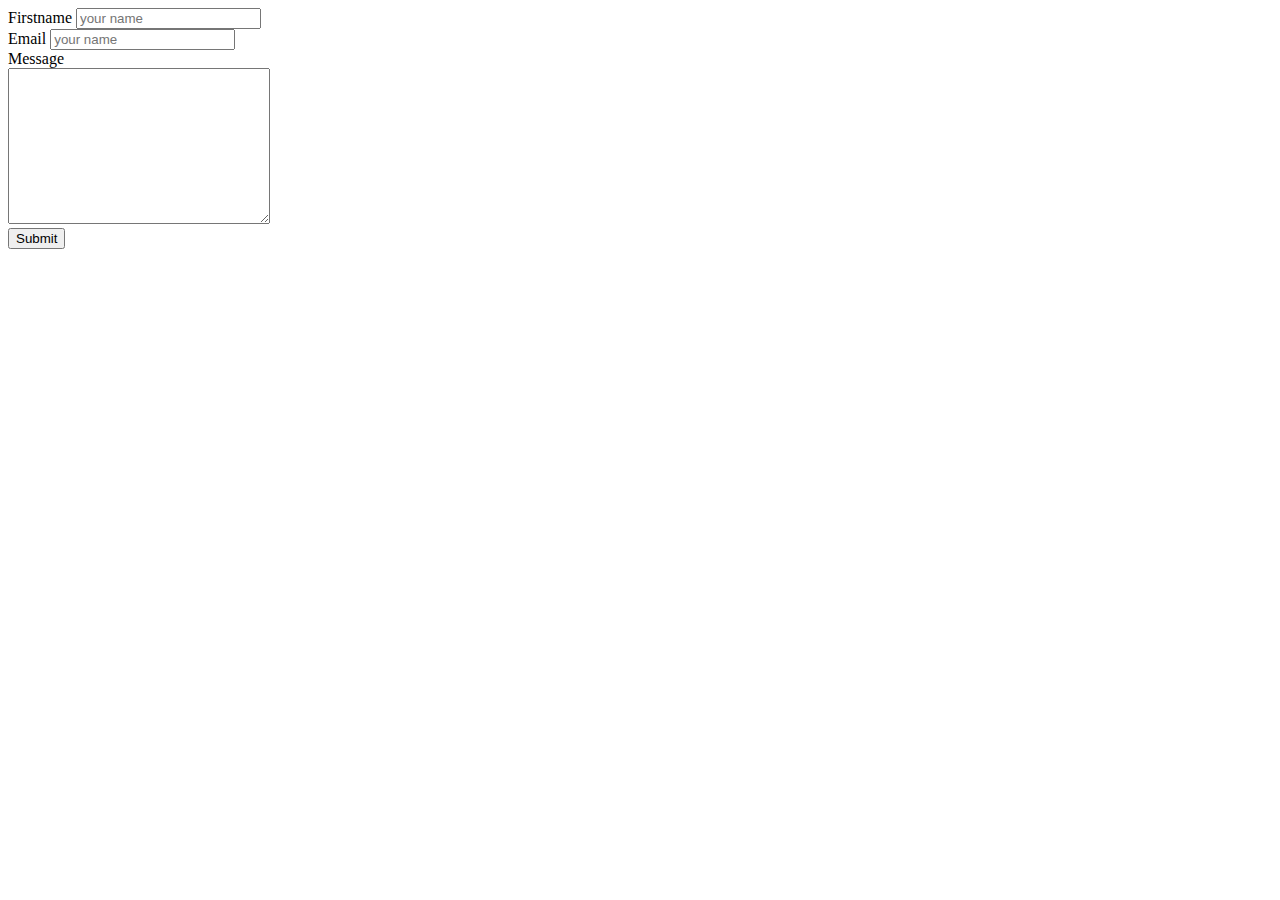
<file: main.html>
<!DOCTYPE html>
<html lang="en">
<head>
    <meta charset="UTF-8">
    <meta name="viewport" content="width=device-width, initial-scale=1.0">
    <title>Document</title>
</head>
<body>
    
    <form action="" method="post">

        <div>
            <label for="fname">
                <span>Firstname</span>
                <input type="text" placeholder="your name" id="fname" name="name">
            </label>
        </div>

        <div>
            <label for="email">Email</label>
            <input type="text" placeholder="your name" id="email" name="name">
    
        </div>
        
        <div>
            <label for="message">
                <span>Message</span>
                <div>
                    <textarea name="message" id="message" cols="30" rows="10"></textarea>
                </div>
            </label>
        </div>

        <button type="submit">Submit</button>
    </form>
</body>
</html>
</file>
